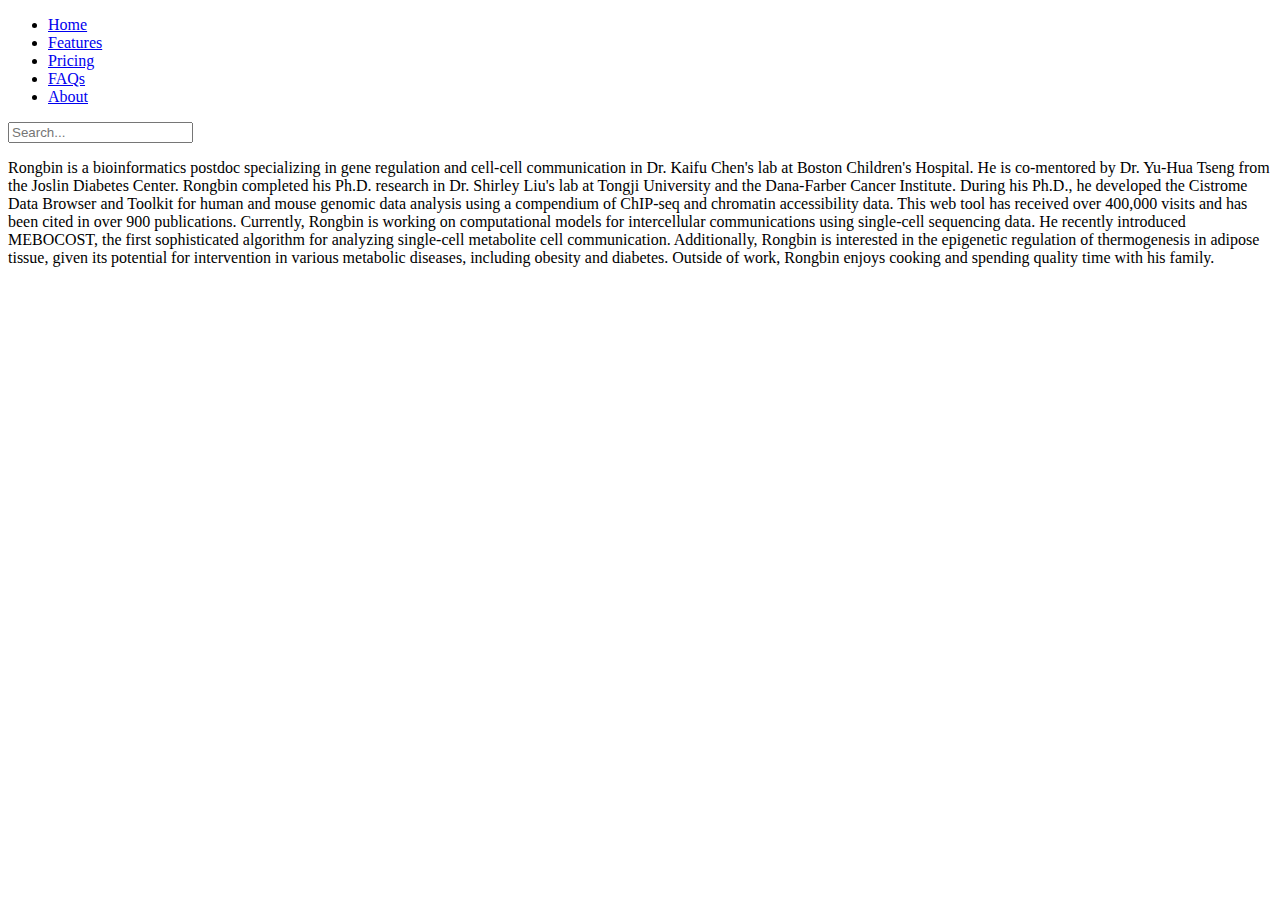
<file: index.html>
<!DOCTYPE html>
<html>
<head>
<title>Page Title</title>
<link href="https://cdn.jsdelivr.net/npm/bootstrap@5.1.3/dist/css/bootstrap.min.css" rel="stylesheet" integrity="sha384-1BmE4kWBq78iYhFldvKuhfTAU6auU8tT94WrHftjDbrCEXSU1oBoqyl2QvZ6jIW3" crossorigin="anonymous">
</head>
<body>
    <header class="p-3 bg-dark text-white">
        <div class="container">
          <div class="d-flex flex-wrap align-items-center justify-content-center justify-content-lg-start">

            <ul class="nav col-12 col-lg-auto me-lg-auto mb-2 justify-content-center mb-md-0">
              <li><a href="#" class="nav-link px-2 text-secondary">Home</a></li>
              <li><a href="#" class="nav-link px-2 text-white">Features</a></li>
              <li><a href="#" class="nav-link px-2 text-white">Pricing</a></li>
              <li><a href="#" class="nav-link px-2 text-white">FAQs</a></li>
              <li><a href="#" class="nav-link px-2 text-white">About</a></li>
            </ul>
            <form class="col-12 col-lg-auto mb-3 mb-lg-0 me-lg-3">
              <input type="search" class="form-control form-control-dark" placeholder="Search..." aria-label="Search">
            </form>

          </div>
        </div>
      </header>
    <div class="container">
        <p>Rongbin is a bioinformatics postdoc specializing in gene regulation and cell-cell communication in Dr. Kaifu Chen's lab at Boston Children's Hospital. He is co-mentored by Dr. Yu-Hua Tseng from the Joslin Diabetes Center. Rongbin completed his Ph.D. research in Dr. Shirley Liu's lab at Tongji University and the Dana-Farber Cancer Institute. During his Ph.D., he developed the Cistrome Data Browser and Toolkit for human and mouse genomic data analysis using a compendium of ChIP-seq and chromatin accessibility data. This web tool has received over 400,000 visits and has been cited in over 900 publications. Currently, Rongbin is working on computational models for intercellular communications using single-cell sequencing data. He recently introduced MEBOCOST, the first sophisticated algorithm for analyzing single-cell metabolite cell communication. Additionally, Rongbin is interested in the epigenetic regulation of thermogenesis in adipose tissue, given its potential for intervention in various metabolic diseases, including obesity and diabetes. Outside of work, Rongbin enjoys cooking and spending quality time with his family.</p>

    </div>
</body>

</html>
</file>
